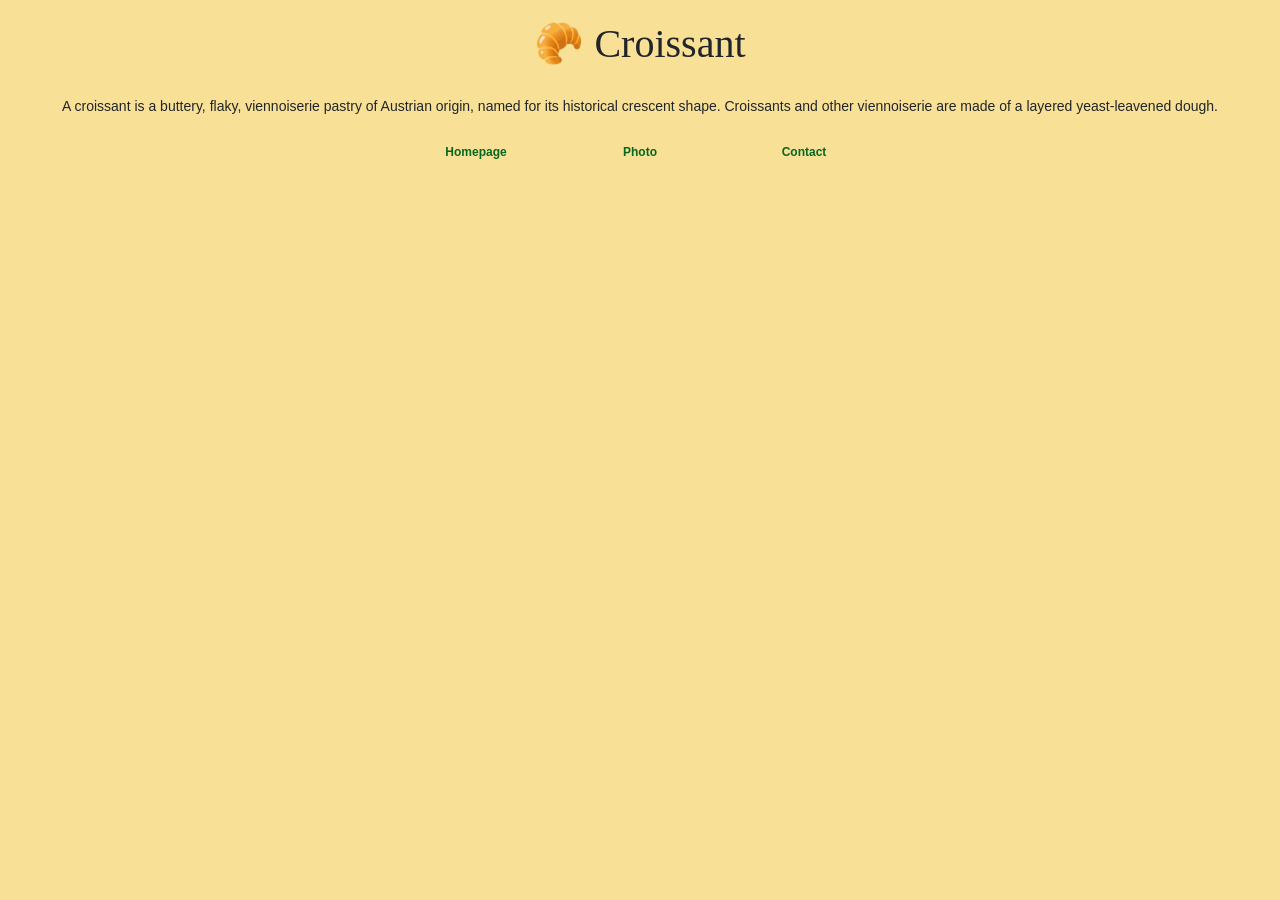
<file: index.html>
<!DOCTYPE html>
<html lang="en">
  <head>
    <meta charset="UTF-8" />
    <meta http-equiv="X-UA-Compatible" content="IE=edge" />
    <meta name="viewport" content="width=device-width, initial-scale=1.0" />
    <meta name="description" content="website about croissant to practise what I have learn so far" />
    <link rel="stylesheet" href="src/style.css" />
    <link href="https://cdn.jsdelivr.net/npm/bootstrap@5.1.1/dist/css/bootstrap.min.css" rel="stylesheet" integrity="sha384-F3w7mX95PdgyTmZZMECAngseQB83DfGTowi0iMjiWaeVhAn4FJkqJByhZMI3AhiU" crossorigin="anonymous">
    <title>Homepage</title>
  </head>
  <body>
    <h1>🥐 Croissant</h1>
    <p class="introduction">
      A croissant is a buttery, flaky, viennoiserie pastry of Austrian origin,
      named for its historical crescent shape. Croissants and other viennoiserie
      are made of a layered yeast-leavened dough.
    </p>
    <div class="container" id="pages-container">
  <div class="row pages-links-row">
    <div class="col homepage-col">
      <a href="index.html">Homepage </a>
    </div>
    <div class="col photo-col">
      <a href="photo.html">Photo</a>
    </div>
    <div class="col contact-col">
      <a href="contact.html">Contact</a>
    </div>
  </div>
</div>
    </div>
  </body>
</html>
</file>
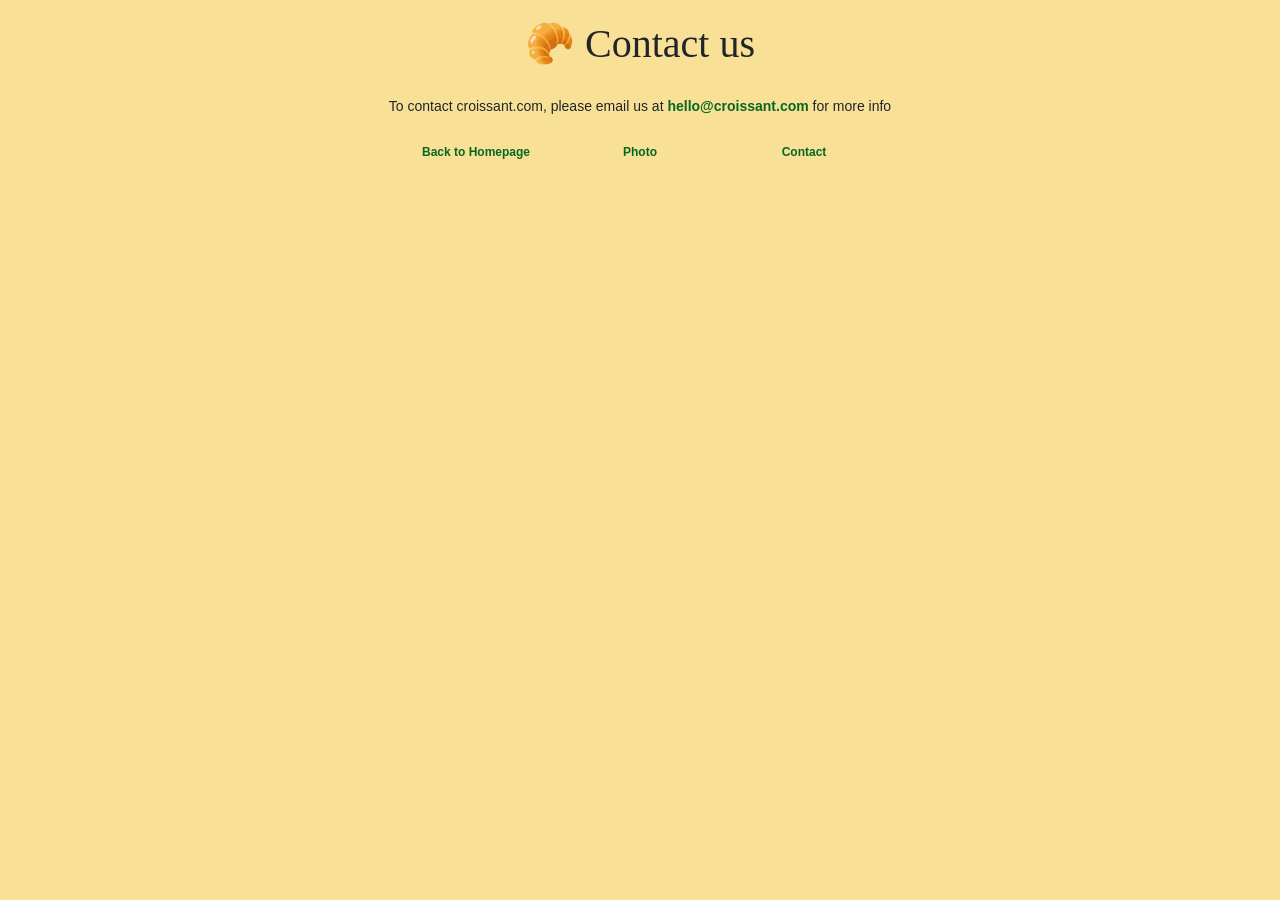
<file: contact.html>
<!DOCTYPE html>
<html lang="en">
  <head>
    <meta charset="UTF-8" />
    <meta http-equiv="X-UA-Compatible" content="IE=edge" />
    <meta name="viewport" content="width=device-width, initial-scale=1.0" />
    <meta name="description" content="website about croissant to practise what I have learn so far" />
    <link rel="stylesheet" href="src/style.css" />
    <link
      href="https://cdn.jsdelivr.net/npm/bootstrap@5.1.1/dist/css/bootstrap.min.css"
      rel="stylesheet"
      integrity="sha384-F3w7mX95PdgyTmZZMECAngseQB83DfGTowi0iMjiWaeVhAn4FJkqJByhZMI3AhiU"
      crossorigin="anonymous"
    />
    <title>Contactpage</title>
  </head>
  <body>
    <h1>🥐 Contact us</h1>
    <p class="introduction">
      To contact croissant.com, please email us at
      <a href="mailto:hello@croissant.com">hello@croissant.com</a> for more info
    </p>
     <div class="container" id="pages-container">
  <div class="row pages-links-row">
    <div class="col homepage-col">
      <a href="index.html">Back to Homepage </a>
    </div>
    <div class="col photo-col">
      <a href="photo.html">Photo</a>
    </div>
    <div class="col contact-col">
      <a href="contact.html">Contact</a>
    </div>
  </div>
</div>
    </div>
  </body>
</html>
</file>
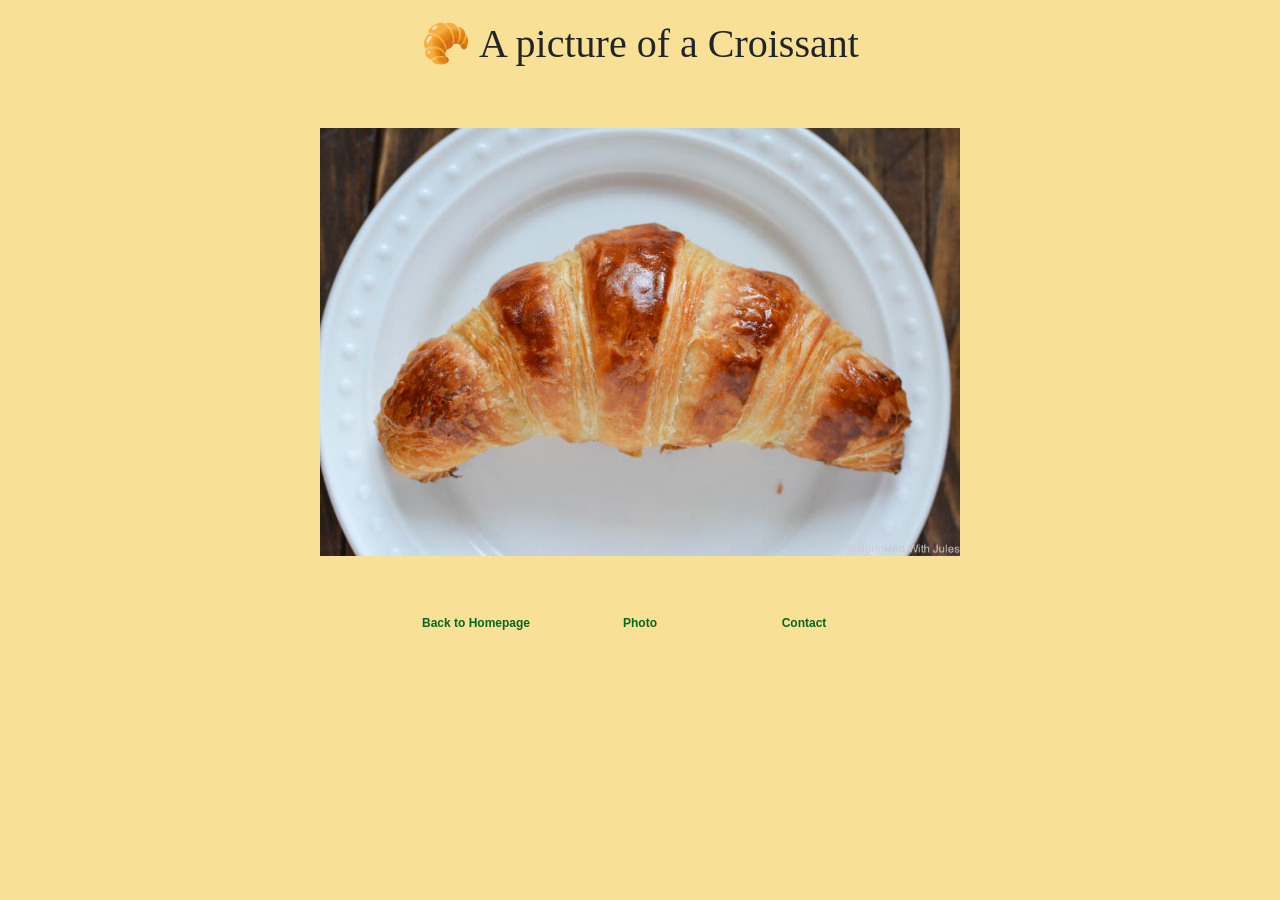
<file: photo.html>
<!DOCTYPE html>
<html lang="en">
  <head>
    <meta charset="UTF-8" />
    <meta http-equiv="X-UA-Compatible" content="IE=edge" />
    <meta name="viewport" content="width=device-width, initial-scale=1.0" />
    <meta name="description" content="website about croissant to practise what I have learn so far" />
    <link rel="stylesheet" href="src/style.css" />
    <link
      href="https://cdn.jsdelivr.net/npm/bootstrap@5.1.1/dist/css/bootstrap.min.css"
      rel="stylesheet"
      integrity="sha384-F3w7mX95PdgyTmZZMECAngseQB83DfGTowi0iMjiWaeVhAn4FJkqJByhZMI3AhiU"
      crossorigin="anonymous"
    />
    <title>Photopage</title>
  </head>
  <body>
    <h1>🥐 A picture of a Croissant</h1>
    <img src="images/croissant.jpeg" alt="croissant image" class="croissant-image"  />
    <br />
    <br />
    <div class="container" id="pages-container">
      <div class="row pages-links-row">
        <div class="col homepage-col">
          <a class="come-back-link" href="index.html">Back to Homepage </a>
          </div>
          <div class="col photo-col">
            <a href="photo.html">Photo</a>
          </div>
          <div class="col contact-col">
            <a href="contact.html">Contact</a>
          </div>
        </div>
      </div>
    </div>
  </body>
</html>
</file>
<file: src/style.css>
body {
  background-color: rgb(248, 225, 151) !important;
}

:root {
  --font-default: cursive;
  --font-secondary: Verdana, Geneva, Tahoma, sans-serif;
}
h1 {
  padding: 20px;
  text-align: center;
  color: black;
  font-family: var(--font-default);
  font-size: 35px;
}

.introduction {
  text-align: center;
  font-family: var(--font-secondary);
  font-size: 14px;
}

#pages-container {
  max-width: 40%;
}
.pages-links-row {
  display: flex;
  justify-content: center;
  justify-content: space-around;
  text-align: center;
  font-family: var(--font-secondary);
  font-size: 12px;
  padding: 10px;
}
a {
  text-decoration: none !important;
  color: rgb(7, 102, 31) !important;
  font-weight: bolder;
}

a:hover {
  cursor: pointer;
  text-decoration: underline !important;
}
.croissant-image {
  display: flex;
  margin: 0 auto;
  margin-top: 40px;
  width: 50%;
}

@media (max-width: 700px) {
  #pages-container {
    max-width: 100%;
  }
}
</file>
